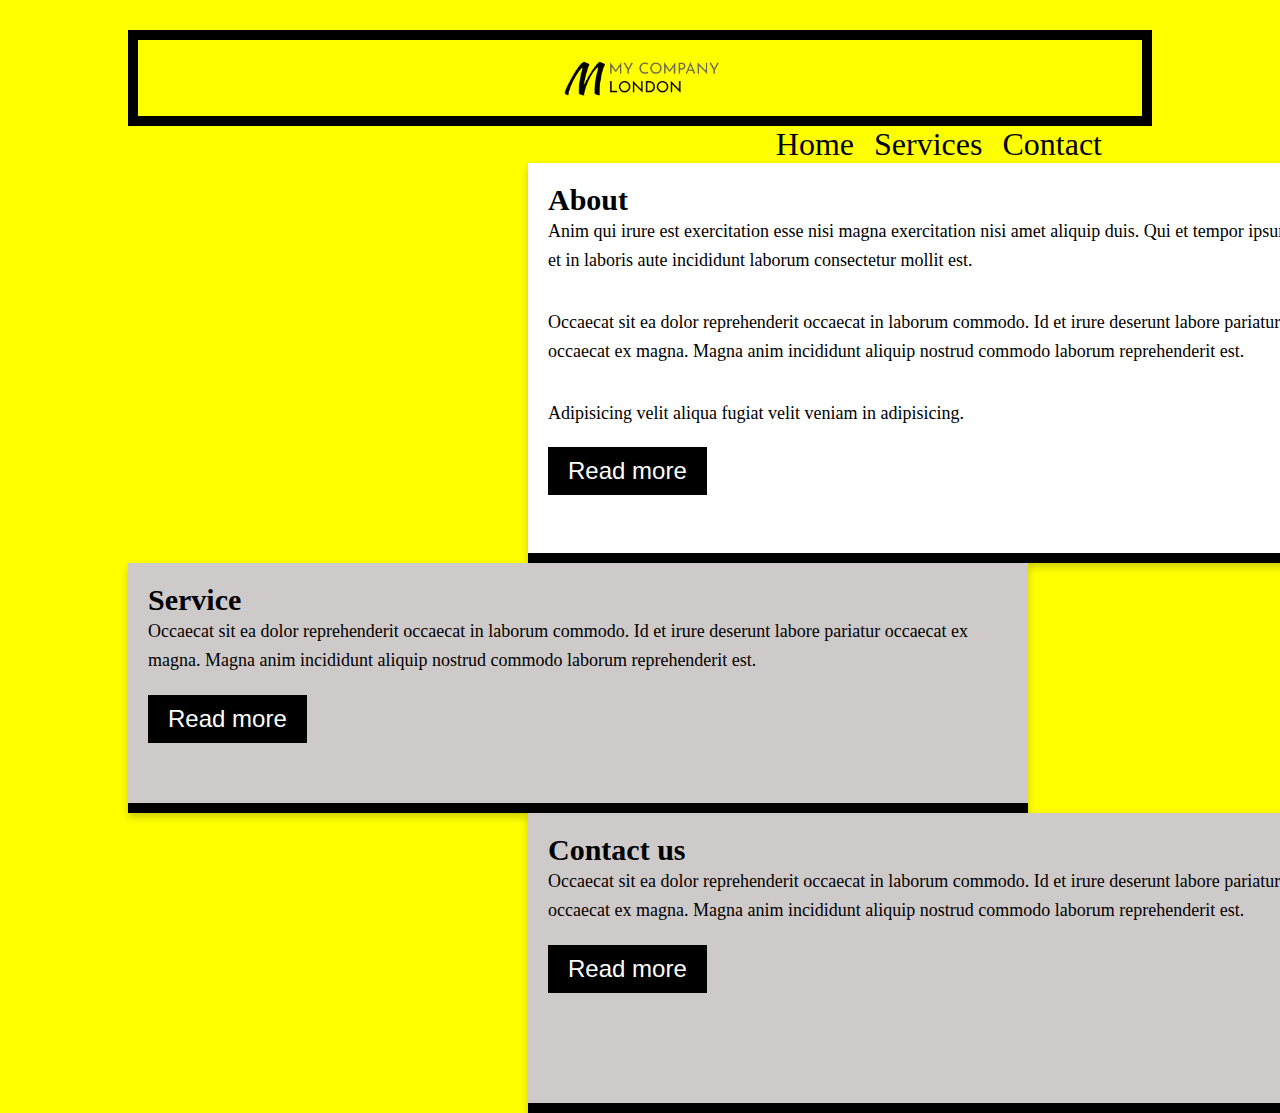
<file: index.html>
<!doctype html>
<html>

<head>
    <meta charset="utf-8" />
    <meta name="viewport" content="width=device-width, initial-scale=1">
    <title></title>
    <link rel="stylesheet" href="main.css" />
</head>

<body>
    <main>
        <nav>
            <div class="header-logo">
                <img src="img/logo.png" alt="Logo" />
            </div>
            <div class="tabs">
                <a href="index.html">Home</a>
                <a href="services.html">Services</a>
                <a href="contact.html">Contact</a>
            </div>
        </nav>
     <div id="fade-content">
        <div class="card-container">
            <div class="card about-card">
                <h2>About</h2>
                <p> Anim qui irure est exercitation esse nisi magna exercitation nisi amet aliquip duis. Qui et tempor
                    ipsum
                    et in laboris aute incididunt laborum consectetur mollit est. </p>
                <br />
                <p> Occaecat sit ea dolor reprehenderit occaecat in laborum commodo. Id et irure deserunt labore
                    pariatur
                    occaecat ex magna. Magna anim incididunt aliquip nostrud commodo laborum reprehenderit est.
                </p>
                <br />
                <p> Adipisicing velit aliqua fugiat velit veniam in adipisicing.</p>
                <button>Read more </button>
            </div>
            <div class="card service-card">
                <h2>Service</h2>
                <p>Occaecat sit ea dolor reprehenderit occaecat in laborum commodo. Id et irure deserunt labore pariatur
                    occaecat ex magna. Magna anim incididunt aliquip nostrud commodo laborum reprehenderit est. </p>
                <button>Read more </button>
            </div>
            <div class="card contactUs-card">
                <h2>Contact us</h2>
                <p>Occaecat sit ea dolor reprehenderit occaecat in laborum commodo. Id et irure deserunt labore pariatur
                    occaecat ex magna. Magna anim incididunt aliquip nostrud commodo laborum reprehenderit est. </p>
                <button>Read more </button>
            </div>
        </div>
    </div>
    </main>
<script>
window.onload = function() {
    var fade = document.getElementById('fade-content');
    if (fade) fade.style.opacity = 1;
};
</script>
</body>

</html>
</file>
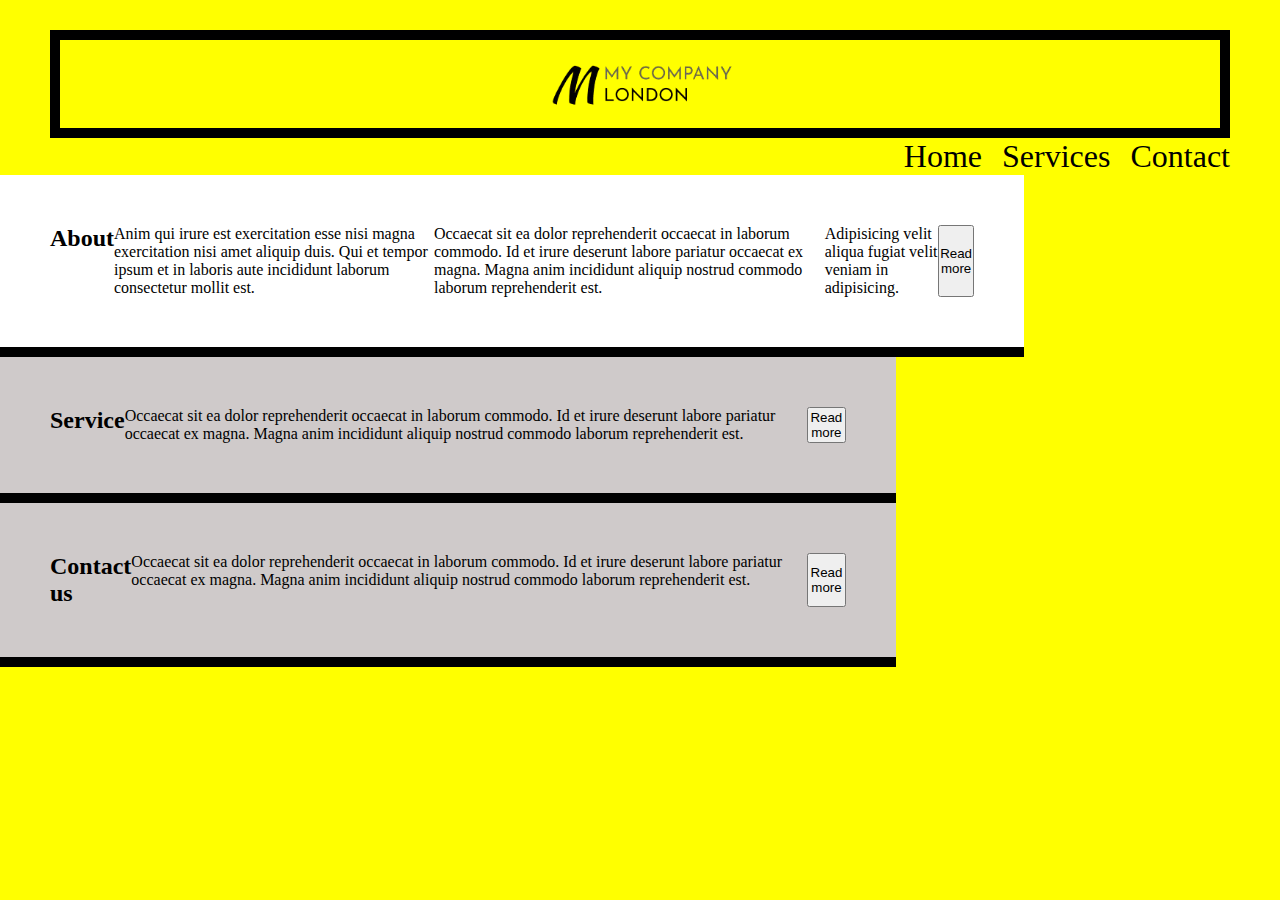
<file: src/index.html>
<!doctype html>
<html>

<head>
    <meta charset="utf-8" />
    <meta name="viewport" content="width=device-width, initial-scale=1">
    <title></title>
    <link rel="stylesheet" href="main.css" />
</head>

<body>
    <main>
        <nav>
            <div class="header-logo">
                <img src="/src/img/logo.png" alt="Logo" />
            </div>
            <div class="tabs">
                <a href="index.html">Home</a>
                <a href="services.html">Services</a>
                <a href="contact.html">Contact</a>
            </div>
        </nav>
     <div id="fade-content">
        <div class="card-container">
            <div class="card about-card">
                <h2>About</h2>
                <p> Anim qui irure est exercitation esse nisi magna exercitation nisi amet aliquip duis. Qui et tempor
                    ipsum
                    et in laboris aute incididunt laborum consectetur mollit est. </p>
                <br />
                <p> Occaecat sit ea dolor reprehenderit occaecat in laborum commodo. Id et irure deserunt labore
                    pariatur
                    occaecat ex magna. Magna anim incididunt aliquip nostrud commodo laborum reprehenderit est.
                </p>
                <br />
                <p> Adipisicing velit aliqua fugiat velit veniam in adipisicing.</p>
                <button>Read more </button>
            </div>
            <div class="card service-card">
                <h2>Service</h2>
                <p>Occaecat sit ea dolor reprehenderit occaecat in laborum commodo. Id et irure deserunt labore pariatur
                    occaecat ex magna. Magna anim incididunt aliquip nostrud commodo laborum reprehenderit est. </p>
                <button>Read more </button>
            </div>
            <div class="card contactUs-card">
                <h2>Contact us</h2>
                <p>Occaecat sit ea dolor reprehenderit occaecat in laborum commodo. Id et irure deserunt labore pariatur
                    occaecat ex magna. Magna anim incididunt aliquip nostrud commodo laborum reprehenderit est. </p>
                <button>Read more </button>
            </div>
        </div>
    </div>
    </main>
<script>
window.onload = function() {
    var fade = document.getElementById('fade-content');
    if (fade) fade.style.opacity = 1;
};
</script>
</body>

</html>
</file>
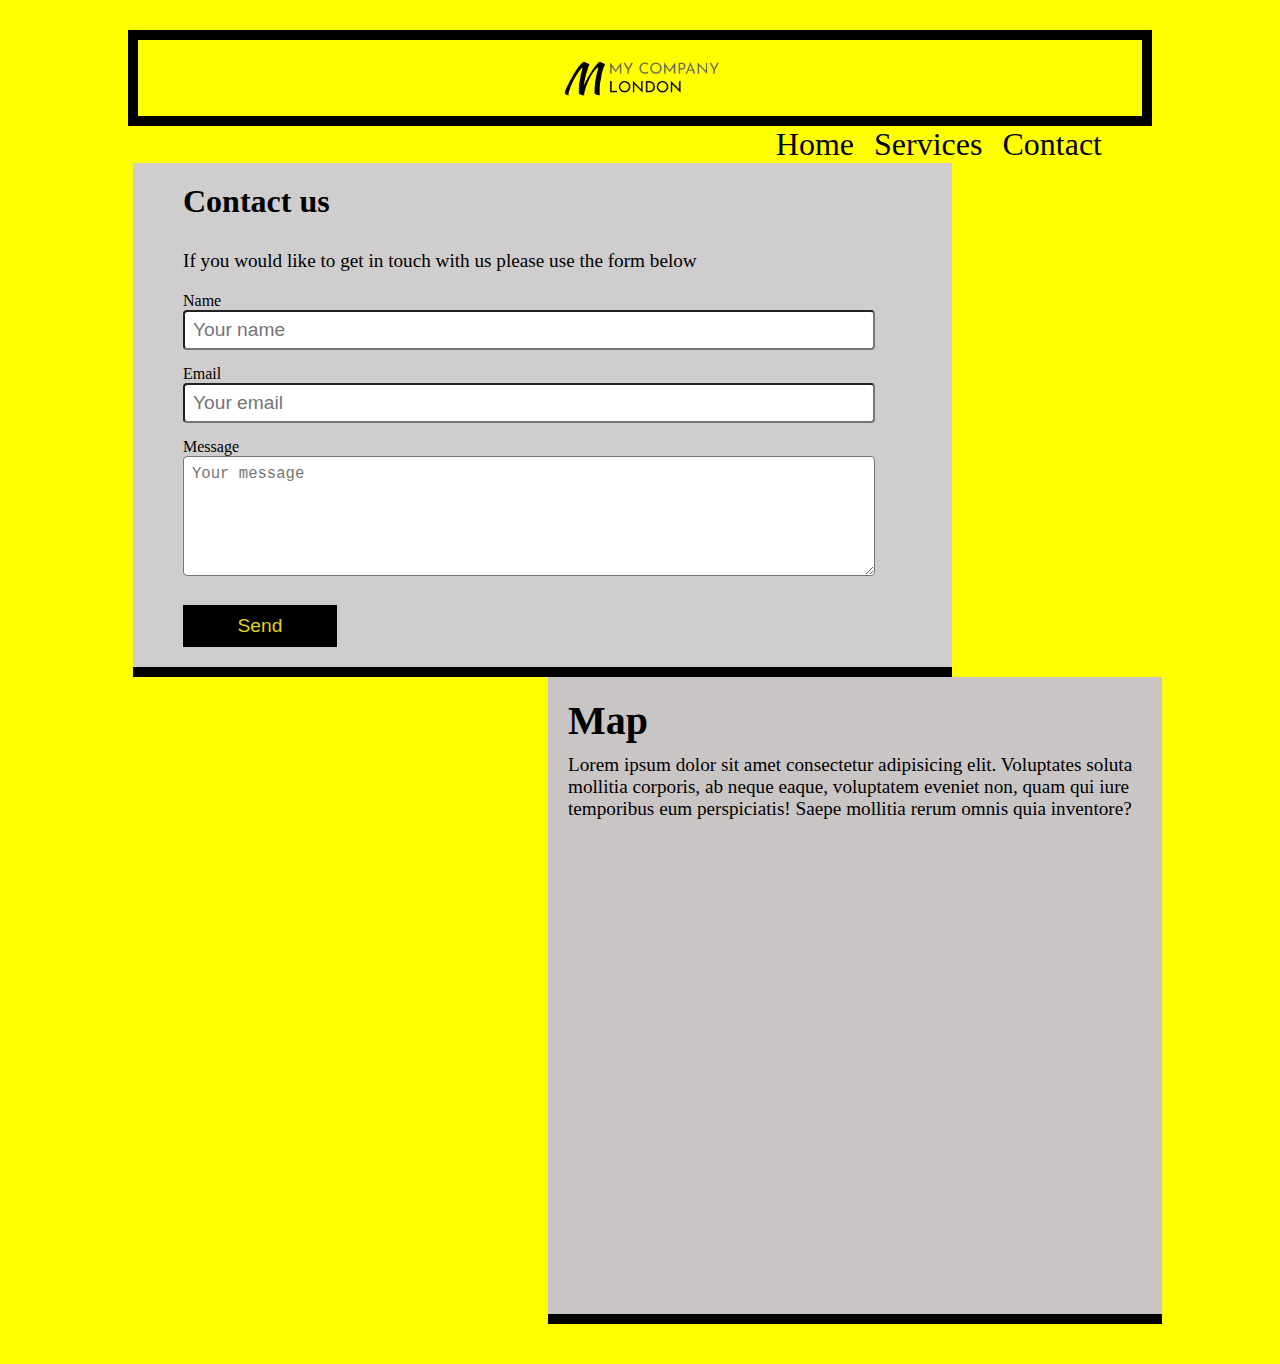
<file: contact.html>
<!doctype html>
<html>

<head>
    <meta charset="utf-8" />
    <meta name="viewport" content="width=device-width, initial-scale=1">
    <title></title>
    <link rel="stylesheet" href="main.css" />
</head>
<body>
    <main>
        <nav>
            <div class="header-logo">
                <img src="img/logo.png" alt="Logo" />
            </div>
            <div class="tabs">
                <a href="index.html">Home</a>
                <a href="services.html">Services</a>
                <a href="contact.html">Contact</a>
            </div>
        </nav>
    <div id="fade-content">
        <div class ="contact-us-card">
            <h2>Contact us</h2>
            <p>If you would like to get in touch with us please use the form below</p>
            <form class= "contact-form">
                <label for="name">Name</label><br>
                <input type="text" id="cname" name="name" placeholder="Your name"><br>
                <label for="email">Email</label><br>
                <input type="email" id="cemail" name="email" placeholder="Your email"><br>
                <label for="message">Message</label><br>
                <textarea id="message" name="cmessage" placeholder="Your message"></textarea><br>
                <input type="submit" value="Send">
            </form>
        </div>
        <div class="google-map">
            <h2>Map</h2>
            <p>Lorem ipsum dolor sit amet consectetur adipisicing elit. Voluptates soluta mollitia corporis, ab neque eaque, voluptatem eveniet non, quam qui iure temporibus eum perspiciatis! Saepe mollitia rerum omnis quia inventore?</p>
            <iframe src="https://www.google.com/maps/embed?pb=!1m18!1m12!1m3!1d1984.576634490769!2d-0.1277586842086143!3d51.50735067963571!2m3!1f0!2f0!3f0!3m2!1i1024!2i768!4f13.1!3m3!1m2!1s0x48761b3333333333%3A0x3333333333333333!2sMy%20Company%20London!5e0!3m2!1sen!2suk!4v1700000000000!5m2!1sen!2suk" width="600" height="450" style="border:0;" allowfullscreen="" loading="lazy" referrerpolicy="no-referrer-when-downgrade"></iframe>
        </div>
    </div>
    </main>
<script>
window.onload = function() {
    var fade = document.getElementById('fade-content');
    if (fade) fade.style.opacity = 1;
};
</script>
</body>
</html>
</file>
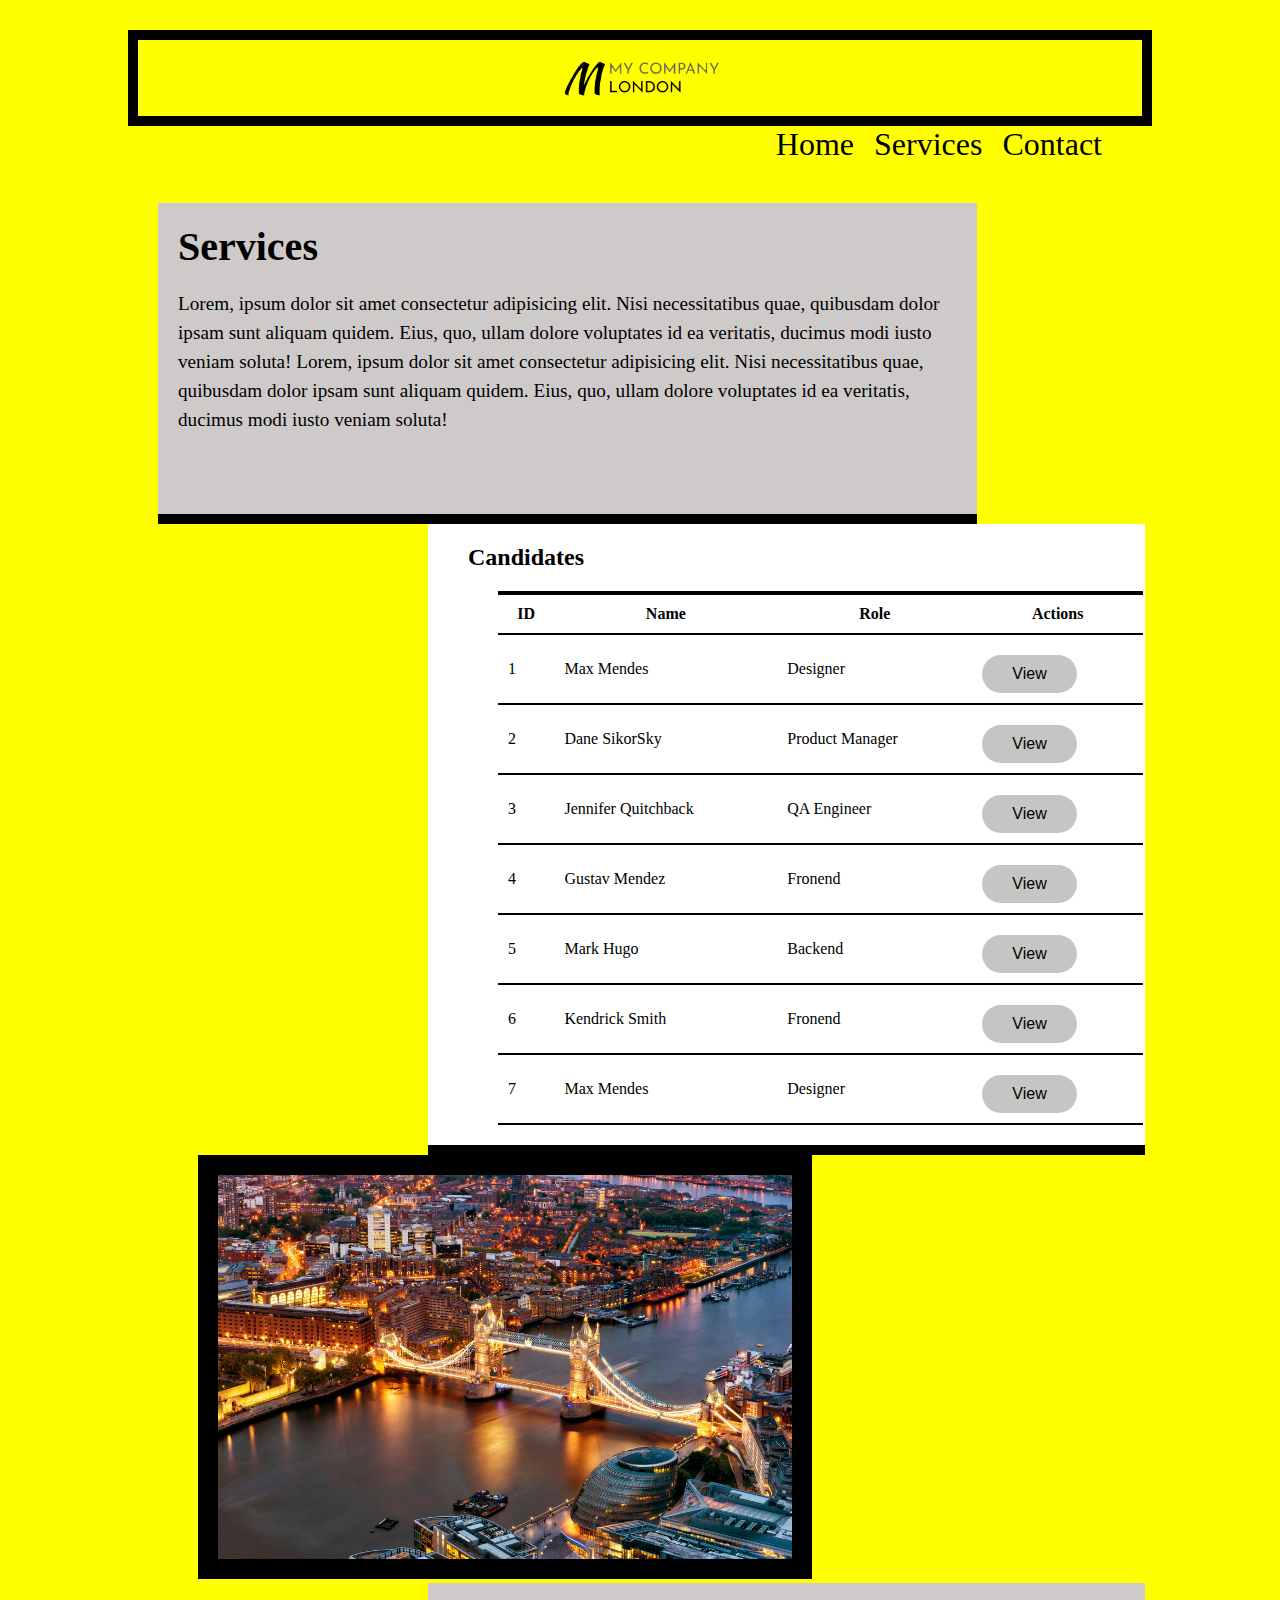
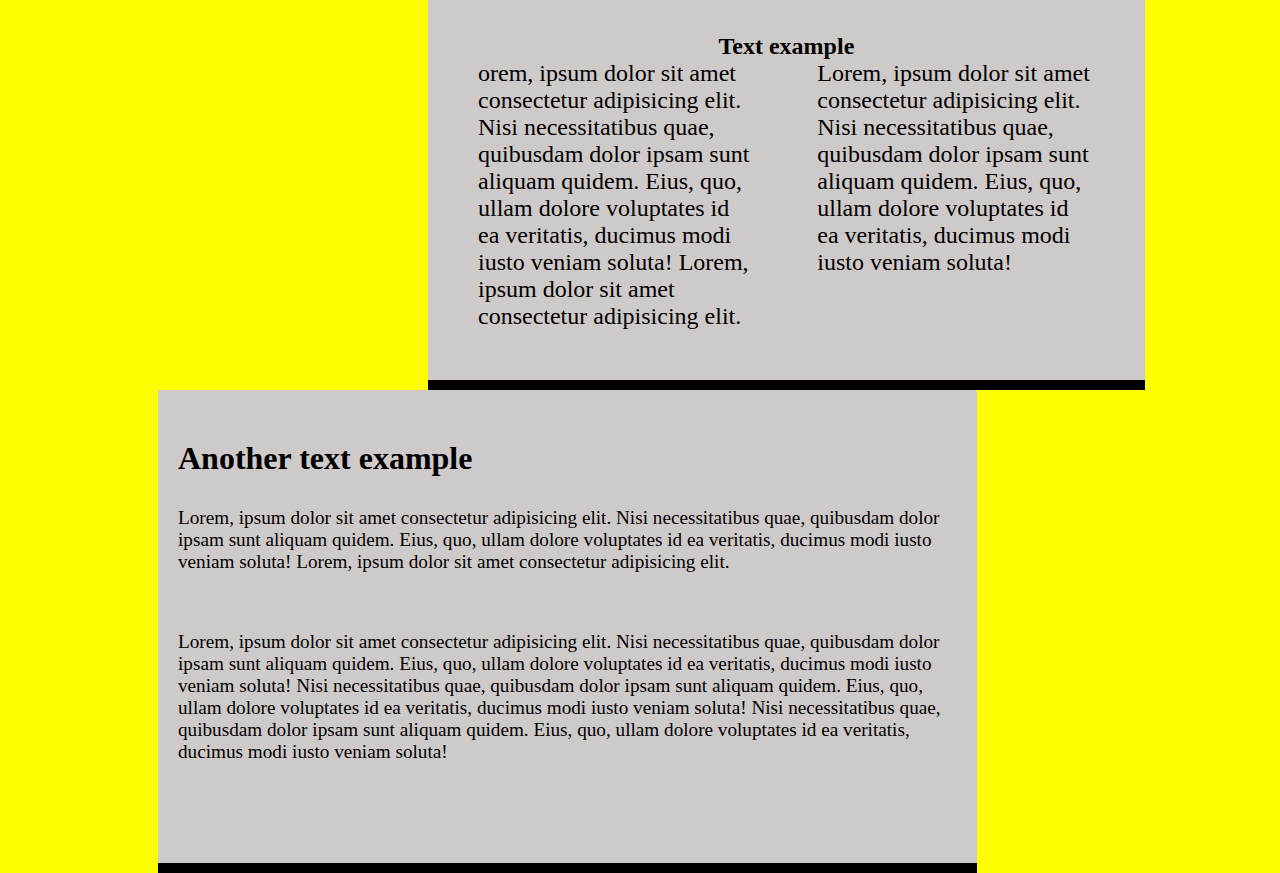
<file: services.html>
<!doctype html>
<html>
    <head>
        <meta charset="utf-8" />
        <meta name="viewport" content="width=device-width, initial-scale=1">
        <title></title>
        <link rel="stylesheet" href="main.css"/>
    </head>

    <body>
        <main>
            <nav>
                <div class="header-logo">
                    <img src="img/logo.png" alt="Logo"/>
                </div>
                <div class="tabs">
                    <a href="index.html">Home</a>
                    <a href="services.html">Services</a>
                    <a href="contact.html">Contact</a>
                </div>
            </nav>
        <div id="fade-content">
            <div class="s-about-card ">
                <h2>Services</h2>
                <p>Lorem, ipsum dolor sit amet consectetur adipisicing elit. 
                    Nisi necessitatibus quae, quibusdam dolor ipsam sunt aliquam quidem. Eius, quo, ullam dolore 
                    voluptates id ea veritatis, ducimus modi iusto veniam soluta!
                    Lorem, ipsum dolor sit amet consectetur adipisicing elit. 
                    Nisi necessitatibus quae, quibusdam dolor ipsam sunt aliquam quidem. Eius, quo, ullam dolore 
                    voluptates id ea veritatis, ducimus modi iusto veniam soluta!</p>
            </div>
            <div class="candidates-card"> 
                <table class="candidates-table">
                    <h2>Candidates</h2>
                        <tr>
                            <th>ID</th>
                            <th>Name</th>
                            <th>Role</th>
                            <th>Actions</th>
                        </tr>
                        <tr>
                            <td>1</td>
                            <td>Max Mendes</td>
                            <td>Designer</td>
                            <td><button>View</button></td>
                        </tr>
                        <tr>
                            <td>2</td>
                            <td>Dane SikorSky</td>
                            <td>Product Manager</td>
                            <td><button>View</button></td>
                        </tr>
                        <tr>
                            <td>3</td>
                            <td>Jennifer Quitchback</td>
                            <td>QA Engineer</td>
                            <td><button>View</button></td>
                        </tr>
                        <tr>
                            <td>4</td>
                            <td>Gustav Mendez</td>
                            <td>Fronend</td>
                            <td><button>View</button></td>
                        </tr>
                        <tr>
                            <td>5</td>
                            <td>Mark Hugo</td>
                            <td>Backend</td>
                            <td><button>View</button></td>
                        </tr>
                        <tr>
                            <td>6</td>
                            <td>Kendrick Smith</td>
                            <td>Fronend</td>
                            <td><button>View</button></td>
                        </tr>
                        <tr>
                            <td>7</td>
                            <td>Max Mendes</td>
                            <td>Designer</td>
                            <td><button>View</button></td>
                        </tr>
                </table>
            </div>
            <div class="london-img">
                <img src="/img/london-tower-bridge.jpg" alt="London"/>
            </div>
            <div class="text-card">
                <h2>Text example</h2>
            <div class="text-row">
                <div class="text-left">orem, ipsum dolor sit amet consectetur adipisicing elit. 
                    Nisi necessitatibus quae, quibusdam dolor ipsam sunt aliquam quidem. Eius, quo, ullam dolore 
                    voluptates id ea veritatis, ducimus modi iusto veniam soluta!
                    Lorem, ipsum dolor sit amet consectetur adipisicing elit.</div>
                <div class="text-right">Lorem, ipsum dolor sit amet consectetur adipisicing elit.
                    Nisi necessitatibus quae, quibusdam dolor ipsam sunt aliquam quidem. Eius, quo, ullam dolore 
                    voluptates id ea veritatis, ducimus modi iusto veniam soluta!</div>
            </div>
            </div>
            <div class="text-card-two">
                <h2>Another text example</h2>
                <p>Lorem, ipsum dolor sit amet consectetur adipisicing elit. 
                    Nisi necessitatibus quae, quibusdam dolor ipsam sunt aliquam quidem. Eius, quo, ullam dolore 
                    voluptates id ea veritatis, ducimus modi iusto veniam soluta!
                    Lorem, ipsum dolor sit amet consectetur adipisicing elit.</p> <br>
                <p>Lorem, ipsum dolor sit amet consectetur adipisicing elit. 
                    Nisi necessitatibus quae, quibusdam dolor ipsam sunt aliquam quidem. Eius, quo, ullam dolore 
                    voluptates id ea veritatis, ducimus modi iusto veniam soluta!
                Nisi necessitatibus quae, quibusdam dolor ipsam sunt aliquam quidem. Eius, quo, ullam dolore 
                    voluptates id ea veritatis, ducimus modi iusto veniam soluta!
                Nisi necessitatibus quae, quibusdam dolor ipsam sunt aliquam quidem. Eius, quo, ullam dolore 
                    voluptates id ea veritatis, ducimus modi iusto veniam soluta!</p>
            </div>
        </div>
        </main>
<script>
window.onload = function() {
    var fade = document.getElementById('fade-content');
    if (fade) fade.style.opacity = 1;
};
</script>
    </body>
</html>
</file>
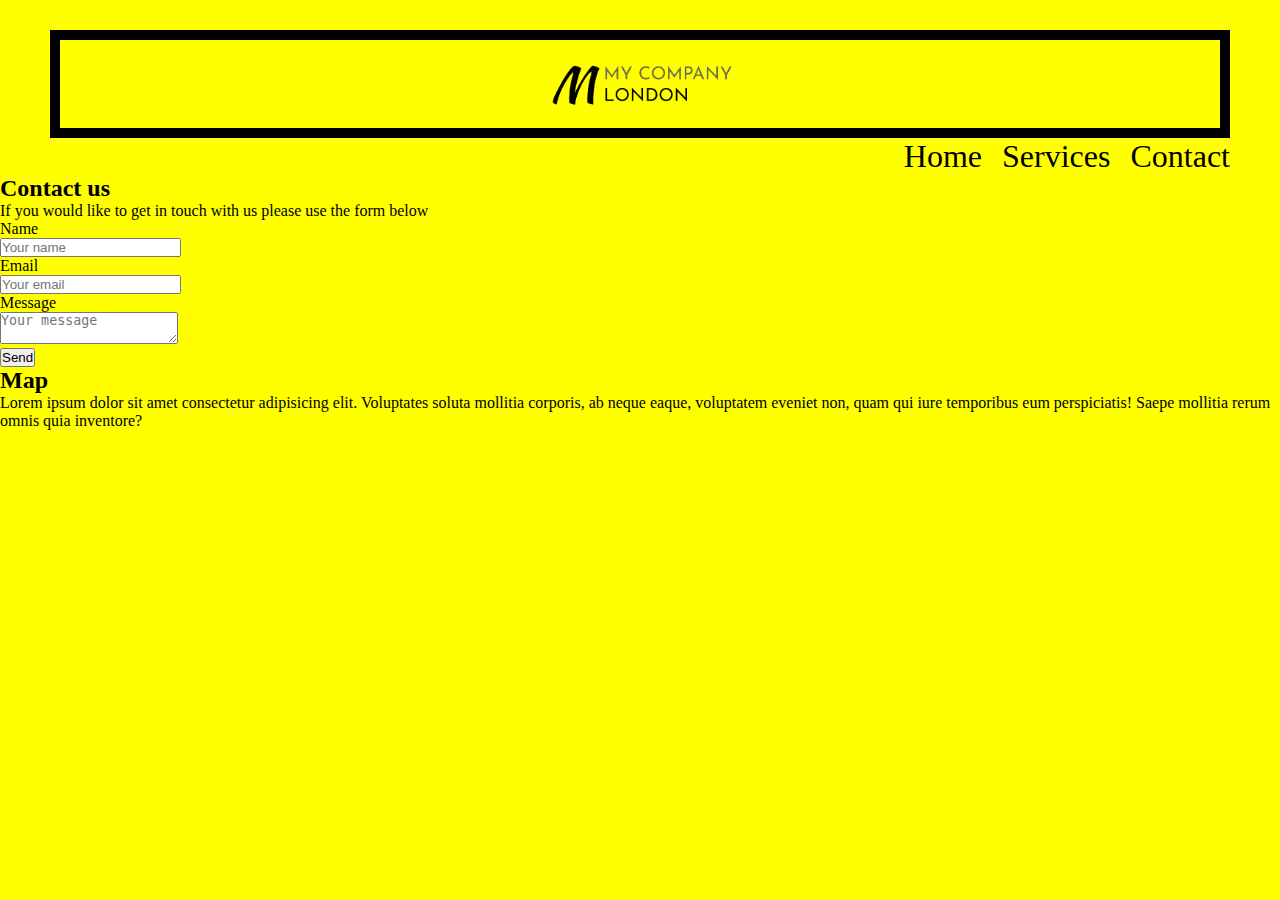
<file: src/contact.html>
<!doctype html>
<html>

<head>
    <meta charset="utf-8" />
    <meta name="viewport" content="width=device-width, initial-scale=1">
    <title></title>
    <link rel="stylesheet" href="main.css" />
</head>
<body>
    <main>
        <nav>
            <div class="header-logo">
                <img src="/src/img/logo.png" alt="Logo" />
            </div>
            <div class="tabs">
                <a href="main.html">Home</a>
                <a href="services.html">Services</a>
                <a href="contact.html">Contact</a>
            </div>
        </nav>
        <div class ="contact-us-card">
            <h2>Contact us</h2>
            <p>If you would like to get in touch with us please use the form below</p>
            <form class= "contact-form">
                <label for="name">Name</label><br>
                <input type="text" id="cname" name="name" placeholder="Your name"><br>
                <label for="email">Email</label><br>
                <input type="email" id="cemail" name="email" placeholder="Your email"><br>
                <label for="message">Message</label><br>
                <textarea id="message" name="cmessage" placeholder="Your message"></textarea><br>
                <input type="submit" value="Send">
            </form>
        </div>
        <div class="google-map">
            <h2>Map</h2>
            <p>Lorem ipsum dolor sit amet consectetur adipisicing elit. Voluptates soluta mollitia corporis, ab neque eaque, voluptatem eveniet non, quam qui iure temporibus eum perspiciatis! Saepe mollitia rerum omnis quia inventore?</p>
            <iframe src="https://www.google.com/maps/embed?pb=!1m18!1m12!1m3!1d1984.576634490769!2d-0.1277586842086143!3d51.50735067963571!2m3!1f0!2f0!3f0!3m2!1i1024!2i768!4f13.1!3m3!1m2!1s0x48761b3333333333%3A0x3333333333333333!2sMy%20Company%20London!5e0!3m2!1sen!2suk!4v1700000000000!5m2!1sen!2suk" width="600" height="450" style="border:0;" allowfullscreen="" loading="lazy" referrerpolicy="no-referrer-when-downgrade"></iframe>
        </div>
    </main>
</body>
</html>
</file>
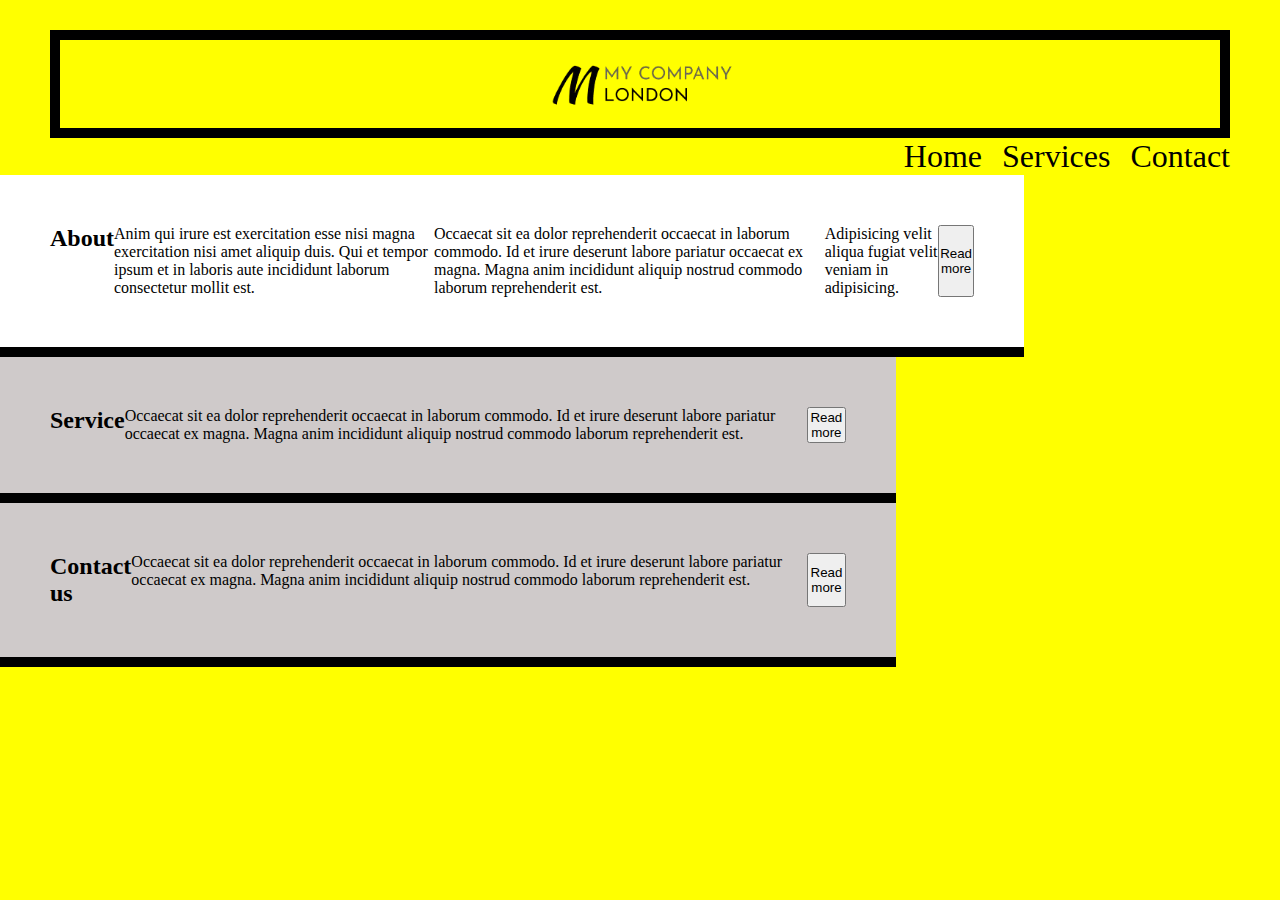
<file: src/main.html>
<!doctype html>
<html>

<head>
    <meta charset="utf-8" />
    <meta name="viewport" content="width=device-width, initial-scale=1">
    <title></title>
    <link rel="stylesheet" href="main.css" />
</head>

<body>
    <main>
        <nav>
            <div class="header-logo">
                <img src="/src/img/logo.png" alt="Logo" />
            </div>
            <div class="tabs">
                <a href="main.html">Home</a>
                <a href="services.html">Services</a>
                <a href="#">Contact</a>
            </div>
        </nav>

        <div class=“card-container”>
            <div class="card about-card">
                <h2>About</h2>
                <p> Anim qui irure est exercitation esse nisi magna exercitation nisi amet aliquip duis. Qui et tempor
                    ipsum
                    et in laboris aute incididunt laborum consectetur mollit est. </p>
                <br />
                <p> Occaecat sit ea dolor reprehenderit occaecat in laborum commodo. Id et irure deserunt labore
                    pariatur
                    occaecat ex magna. Magna anim incididunt aliquip nostrud commodo laborum reprehenderit est.
                </p>
                <br />
                <p> Adipisicing velit aliqua fugiat velit veniam in adipisicing.</p>
                <button>Read more </button>
            </div>
            <div class="card service-card">
                <h2>Service</h2>
                <p>Occaecat sit ea dolor reprehenderit occaecat in laborum commodo. Id et irure deserunt labore pariatur
                    occaecat ex magna. Magna anim incididunt aliquip nostrud commodo laborum reprehenderit est. </p>
                <button>Read more </button>
            </div>
            <div class="card contactUs-card">
                <h2>Contact us</h2>
                <p>Occaecat sit ea dolor reprehenderit occaecat in laborum commodo. Id et irure deserunt labore pariatur
                    occaecat ex magna. Magna anim incididunt aliquip nostrud commodo laborum reprehenderit est. </p>
                <button>Read more </button>
            </div>

        </div>

    </main>

</body>

</html>
</file>
<file: main.css>
* {
  box-sizing: border-box;
  margin: 0;
  padding: 0;
}

body {
  background-color: yellow;
  width: 80%;
  margin: auto;
}

#fade-content {
    opacity: 0;
    transition: opacity 0.7s ease;
}

main {
  max-width: 1200px;
  margin: auto;
}

html {
  scroll-behavior: smooth;
}

/* header */
.header-logo {
  margin-top: 30px;
  border: 10px solid black;
  text-align: center;
}

.header-logo img {
  width: 20%;
  height: 20%;
}

.tabs {
  display: flex;
  justify-content: flex-end;
  margin-right: 50px;
}

.tabs a {
  margin-left: 20px;
  text-decoration: none;
  color: inherit;
  font-size: 2em;
}

.tabs a:hover {
  background-color: black;
  color: yellow;
  transition: background 0.2s, color 0.2s;
}

/* main */
.card-container {
  padding: 0 100px;
}

/*  cards */
.card {
  font-size: 20px;
  padding: 20px;
  box-shadow: 0 4px 8px rgba(0, 0, 0, 0.2);
  border-bottom: 10px solid black;
}

.about-card {
  background-color: white;
  margin-left: 300px;
  height: 400px;
  width: 800px;
}

.service-card {
  background: #CFCACA;
  margin-left: -100px;
  width: 900px;
  height: 250px;
}

.contactUs-card {
  background: #CFCACA;
  margin-left: 300px;
  height: 300px;
  width: 800px;
}

.card p {
  font-size: 0.9em;
  line-height: 1.6;
  margin-bottom: 10px;
}

button {
  background-color: black;
  color: rgb(255, 255, 255);
  border: none;
  padding: 10px 20px;
  cursor: pointer;
  font-size: 1.2em;
  margin-top: 10px;
}

/* service cards */
.s-about-card {
  padding-bottom: 80px;
  width: 80%;
  background: #cfcaca;
  color: #000;
  margin: 40px 0px 0px 30px;
  border-bottom: #000 10px solid;
}
.s-about-card h2 {
    padding-left: 20px;
    padding-top: 20px;
    font-size: 2.5em;
  padding-top: 20px;
  font-size: 2.5em;
}

.s-about-card p {
    padding-left: 20px;
    padding-right: 20px;
    padding-top: 20px;
    font-size: 1.2em;
    line-height: 1.5em;
}
/* candidate cards */

.candidates-card {
    padding-bottom: 20px;
    width: 70%;
    background: #ffffff;
    color: #000;
    margin: 0px 0px 0px 300px;
    border-bottom: #000 10px solid;
    overflow-x: auto;
}

.candidates-table {
    width: 90%;
    border-collapse: collapse;
    border-top: 4px solid black; /* Adds a thick black line at the top of the table  */
    margin: 20px 0px 0px 70px;
}
    
.s-candidates-table tr {
  margin: 0px 30px 0px 0px;
  text-align: right;
  border-bottom: 4px solid black;
  width: 100%;
  border-collapse: collapse;
}

.candidates-table tr {
    border-bottom: 2px solid black; /* Line under each row */
}

.candidates-table td,
.candidates-table th {
    border-bottom: 2px solid black; /* Line under each row */
    padding: 10px;
}

.candidates-card h2 {
    padding-left: 40px;
    padding-top: 20px;
    font-size: 1.5em;
}

.candidates-table button {
    background-color: rgb(198, 197, 197);
    color: #000;
    border: none;
    border-radius: 20px;
    padding: 10px 30px;
    cursor: pointer;
    font-size: 1em;
}

/* london  */
.london-img img {
    width: 60%;
    height: 60%;
    margin-left: 70px;
    border: 20px solid black;
}

.s-candidates-table {
  margin: 0px 30px 0px 0px;
  text-align: right;
  border-bottom: 4px solid black;
}

/* text-example  */
.text-card  {
    display: flex;
    flex-direction: column; /* Splits the two texts left and right */
    align-items: center;
    width: 70%;
    background: #cfcaca;
    color: #000;
    border-bottom: 10px solid black;
    padding: 50px;
    margin-left: 300px;
}

.text-heading {
    font-size: 2em;
    font-weight: bold;
    margin-bottom: 30px;
    width: 100%;
    text-align: left;
}

.text-row {
    display: flex;
    justify-content: space-between;
    width: 100%;
}

.text-left, .text-right {
    width: 45%;
    font-size: 1.5em;
}

.text-card p {
    display: flex;
    padding-bottom: 20px;
    font-size: 1.5em;
}
.s-candidates-table td,
.s-candidates-table th {
  text-align: right;
}


/* 2nd text example card */

.text-card-two {
    padding: 30px 20px 80px 20px;
    width: 80%;
    background: #cfcaca;
    color: #000;
    margin: 0px 0px 0px 30px;
    border-bottom: #000 10px solid;
}

.text-card-two h2 {
    padding-bottom: 10px;
    padding-top: 20px;
    font-size: 2.0em;
}

.text-card-two p {
    padding-bottom: 20px;
    padding-top: 20px;
    font-size: 1.2em;
}

/* contact-us-page  */
 .contact-us-card {
    padding-bottom: 20px;
    padding-left: 50px;
    width: 80%;
    background: #cfcdcd;
    color: #000;
    margin: 0px 0px 0px 5px;
    border-bottom: #000 10px solid;
    overflow-x: auto;
 }

  .contact-us-card h2 {
      padding-bottom: 10px;
      padding-top: 20px;
      font-size: 2.5em;
      padding-top: 20px;
      font-size: 2.0em;
  }

  .contact-us-card p {
      padding-bottom: 20px;
      padding-top: 20px;
      font-size: 1.2em;

  }

  .contact-us-form {
      display: flex;
      flex-direction: column;
      width: 60%;
      margin-bottom: 20px;
      margin-left: 20px;
  }


.contact-form input[type="text"],
.contact-form input[type="email"] {
    width: 90%;
    height: 40px;
    font-size: 1.2em;
    padding: 8px;
    margin-bottom: 15px;
    border-radius: 4px;
}

.contact-form textarea {
    width: 90%;
    height: 120px;
    font-size: 1.2em;
    padding: 8px;
    margin-bottom: 15px;
    border-radius: 4px;
}

.contact-form input[type="submit"] {
    width: 20%;
    background-color: black;
    color: rgb(224, 211, 21);
    border: none;
    padding: 10px 20px;
    cursor: pointer;
    font-size: 1.2em;
    margin-top: 10px;
}

/* google-map  */

.google-map {
    padding-left: 20px;
    width: 60%;
    margin-bottom: 40px;
    margin-left: 420px;
    background-color: #cac5c5;
    border-bottom: 10px solid black;
}

.google-map h2 {
    padding-top: 20px;
    padding-bottom: 10px;
    font-size: 2.5em;
}

.google-map p {
    padding-bottom: 20px;
    font-size: 1.2em;
}
.google-map iframe {
    border: none;
    margin-bottom: 20px;
    margin-left: 20px;
}
</file>
<file: src/main.css>
* {
    box-sizing: border-box;
    margin: 0;
    padding: 0;
}

body {
    background-color: yellow;
}

html {
  scroll-behavior: smooth;
}

/* header */
.header-logo {
    margin: 30px 50px 0px 50px;      
    border: 10px solid black;
    text-align: center;
}

.header-logo img {
    width: 20%;   
    height: 20%;  
}   

.tabs {
    display: flex;
    justify-content: flex-end;
    margin-right: 50px;
}

.tabs a {
    margin-left: 20px;
    text-decoration: none;
    color: inherit;
    font-size: 2em;
}

.tabs a:hover {
    background-color: black;
    color: yellow;
    transition: background 0.2s, color 0.2s;
}

/* main */

/* cards */

.card {
  flex-direction: row;
  justify-content: flex-end;
  width: 70%;
  background: #cfcaca;
  color: #000;
  border-bottom: 10px solid black;
  padding: 50px;
  overflow: auto;

  display: flex;
}

.about-card {
width: 80%;
  background: #fff;
  color: #000;
  border-bottom: 10px solid black;
}

.row {
  margin: 50px 0;
}

/* service cards */
.s-about-card {
    padding-bottom: 80px;
    width: 80%;
    background: #cfcaca;
    color: #000;
    margin: 40px 0px 0px 30px;
    border-bottom: #000 10px solid;
}
.s-about-card h2 {
    padding-top: 20px;
    font-size: 2.5em;
}

/* candidates cards */
.s-candidates-card {
    margin: 0px 30px 0px 0px;
    text-align: right;
    width: 80%;
    background: #ffffff;
    border: #ffffff 1px solid;
    border-bottom: #000 10px solid;
}

.s-candidates-table tr {
    margin: 0px 30px 0px 0px;
    text-align: right;
    border-bottom: 4px solid black;
    width: 100%;
    border-collapse: collapse;
}

.s-candidates-table {
    margin: 0px 30px 0px 0px;
    text-align: right;
    border-bottom: 4px solid black;
}

.s-candidates-table td,
.s-candidates-table th {
    text-align: right;
}
</file>
